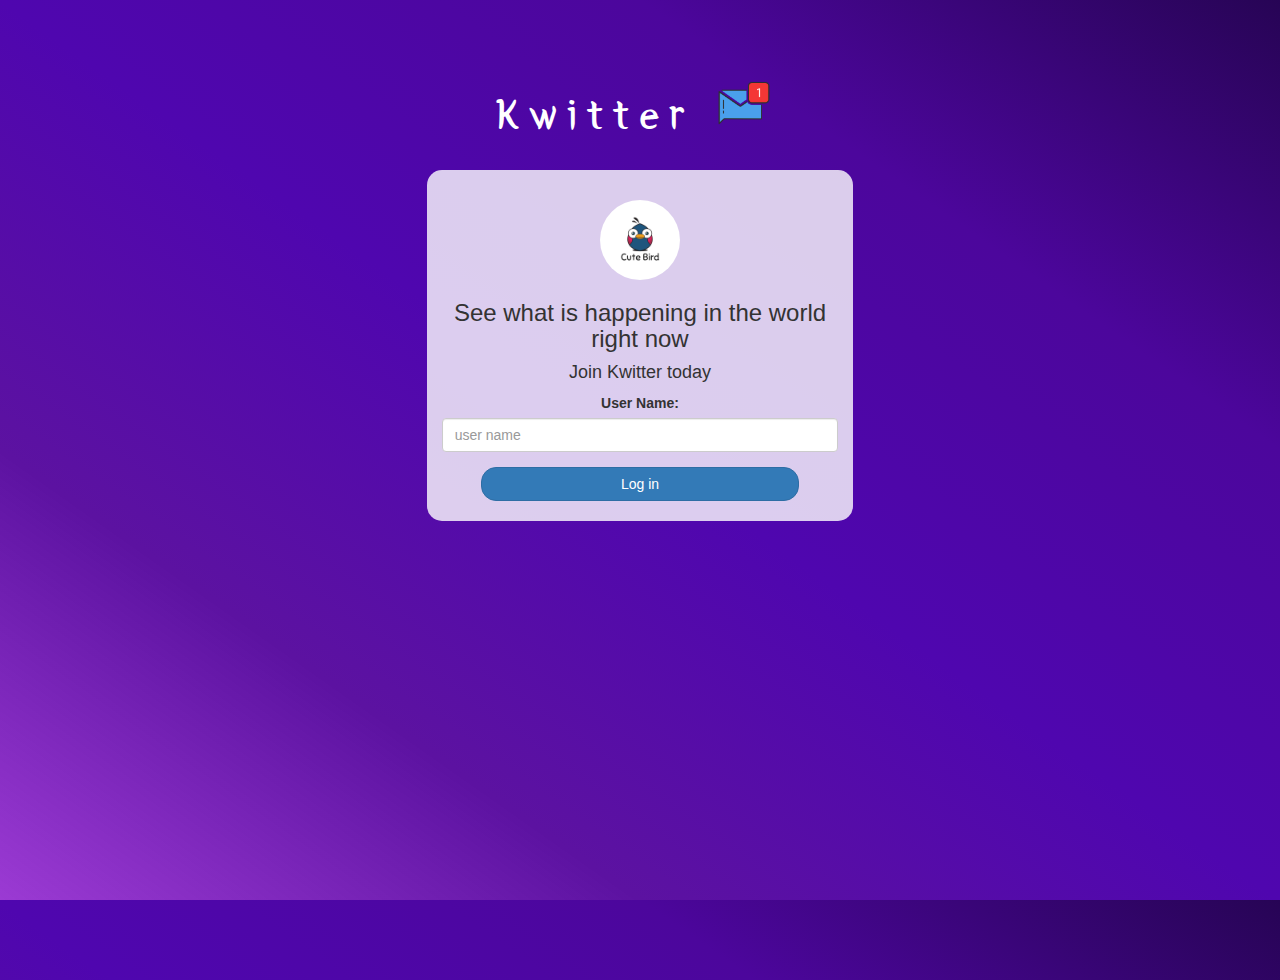
<file: index.html>
<!DOCTYPE html>
<html>
<head>
	<title>Kwitter</title>
<link href="https://fonts.googleapis.com/css?family=Yeon+Sung&display=swap" rel="stylesheet"><meta name="viewport" content="width=device-width, initial-scale=1">

<link rel="stylesheet" href="https://maxcdn.bootstrapcdn.com/bootstrap/3.4.0/css/bootstrap.min.css">
<script src="https://ajax.googleapis.com/ajax/libs/jquery/3.4.1/jquery.min.js"></script>
<script src="https://maxcdn.bootstrapcdn.com/bootstrap/3.4.0/js/bootstrap.min.js"></script>

<link rel="stylesheet" type="text/css" href="style.css">
<script src="kwitter.js"></script>
</head>
<body>
<center>
	<h1 class="header">	
		Kwitter	<sup>
	<img src="m2.png">
	</sup>
</h1>
	<div class="col-lg-4 col-md-6 col-sm-6 col-xs-11 login_div">
	<img src="logo.png" class="logo">
		<h3 >See what is happening in the world right now</h3>
		<h4 >Join Kwitter today</h4>
		<div class="form-group">                                                  
		  <label >User Name:</label>
          <input type="text"  id="user_name"  class="form-control" placeholder="user name">
		</div>
		<button id="login_button" class="btn btn-primary" onclick="addUser()"> Log in </button>
		<br><br>
	</div>
</center>
</body>
</html>
</file>
<file: style.css>
html, body
{
  height: 100%;
  margin: 0;
}

body
{
background-image: linear-gradient(to right top, #7f03c7c7, #5c12a1, #4f06af, #4c069c, #270455);
}

.header
{
	color: white;font-family: 'Yeon Sung';font-size: 45px;letter-spacing: 10px;margin-top: 80px;
}
.header img
{
	width: 80px;margin-left: -15px;
}

.login_div
{
	background: rgba(255,255,255,0.8);float: none;border-radius: 15px;
}

.logo
{
	width: 80px;margin-top: 30px;border-radius: 40px;
}

#login_button
{
	width: 80%;border-radius: 15px;
}

.room_name
{
	cursor: pointer;
	font-size: 20px;
}


#logout
{
	font-size: 20px; float: right;
}


#output
{
	padding: 10px; width:80%;background: rgba(255,255,255,0.8);border-radius: 15px;
}

.input_div_room_page
{
	width: 80%;
}

.input_div label
{
	color: white;font-size: 20px;
}


.input_div_message_page
{
	position: fixed;bottom: 0px;width: 100%;background: rgba(255,255,255,0.8);
}
.input_div_message_page label
{
	color: black;
}
.input_div_message_page #msg
{
	width: 80%;
}
.input_div_message_page button
{
	margin-top: 15px;
	width: 50%; 
}
.color_white
{
	color: white
}

.user_tick
{
	width:20px;
}
.message_h4
{
	padding-left:5px;color:grey;
}
</file>
